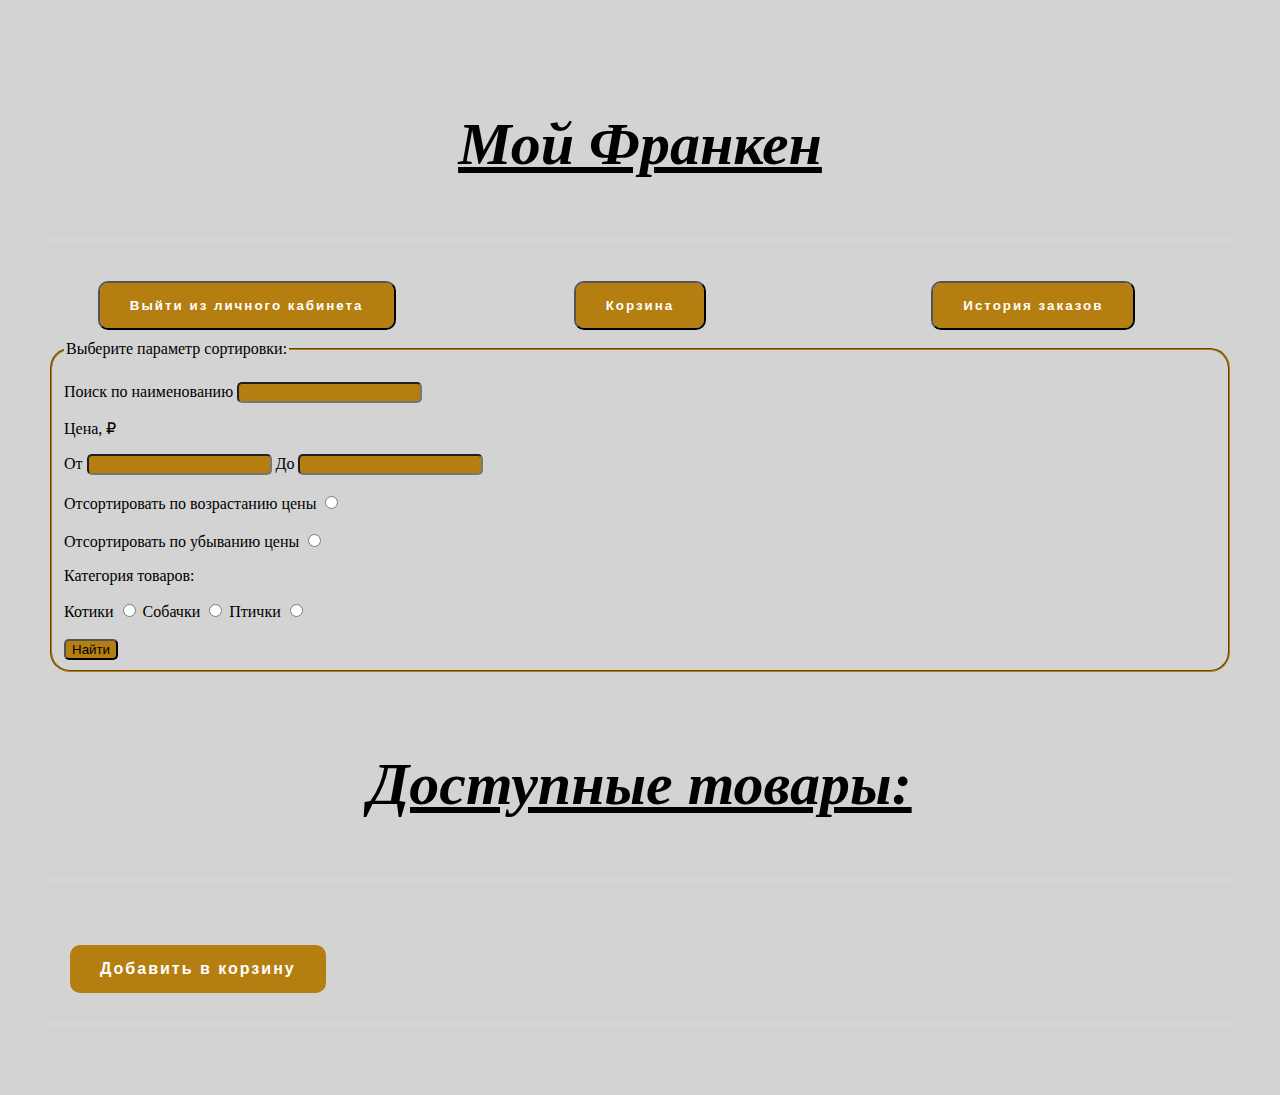
<file: src/main/resources/templates/user/index.html>
<!DOCTYPE html>
<html lang="en" xmlns:th="http://www.thymeleaf.org">
<head>
    <meta charset="UTF-8">
    <title>Главная страница</title>
    <link rel="stylesheet" type="text/css" href="css/index.css">
    <link rel="stylesheet" type="text/css" th:href="@{/css/index.css}">
</head>
<body>
<div>

    <h3>Мой Франкен</h3>
    <hr>

</div>
<div class="header">

    <div>
        <form method="post" th:action="@{/logout}">
            <input class="icon" type="submit" value="Выйти из личного кабинета">
        </form>
    </div>
    <div>
        <form method="get" th:action="@{/cart}">
            <input  class="icon" type="submit" value="Корзина">
        </form>
    </div>
    <div>
        <form method="get" th:action="@{/orders}">
            <input class="icon" type="submit" value="История заказов">
        </form>
    </div>
</div>
    <div>
        <form th:method="POST" th:action="@{/product/search}">
    <fieldset>
        <legend>Выберите параметр сортировки: </legend>
        <br>
        <label for="search">Поиск по наименованию</label>
        <input class="icon2" name="search" id="search">
        <br>
        <p>Цена, ₽</p>
        <label for="ot">От</label>
        <input class="icon2" type="text" name="ot" id="ot">
        <label for="do">До</label>
        <input class="icon2" type="text" name="do" id="do">
        <br>
        <br>
        <div>
            <label for="ascending_price">Отсортировать по возрастанию цены</label>
            <input class="icon2" type="radio" id="ascending_price" name="price" value="sorted_by_ascending_price">
            <br>
            <br>
            <label for="descending_price">Отсортировать по убыванию цены</label>
            <input class="icon2" type="radio" id="descending_price" name="price" value="sorted_by_descending_price">
            <p>Категория товаров: </p>
            <label for="furniture">Котики</label>
            <input class="icon2" type="radio" id="furniture" name="contact" value="furniture">
            <label for="appliances">Собачки</label>
            <input class="icon2" type="radio" id="appliances" name="contact" value="appliances">
            <label for="clothes">Птички</label>
            <input class="icon2" type="radio" id="clothes" name="contact" value="clothes">
            <br>
            <br>
            <input class="icon2" type="submit" value="Найти">
        </div>
    </fieldset>
    <br>
    </form>
</div>
<div>
    <h3>Доступные товары: </h3>
    <hr>
    <div th:each="product : ${products}">
        <img th:src="'/img/' + ${product.imageList[0].getFileName()}" width="300px">
        <br>
        <a th:href="@{/product/info/{id}(id=${product.getId()})}" th:text="${product.getTitle()}"></a>
        <p th:text="'Цена: ' + ${product.getPrice()}"></p>
        <a class="a" th:href="@{/cart/add/{id}(id=${product.getId()})}">Добавить в корзину</a>
        <hr>
    </div>
</div>
</body>
</html>
</file>
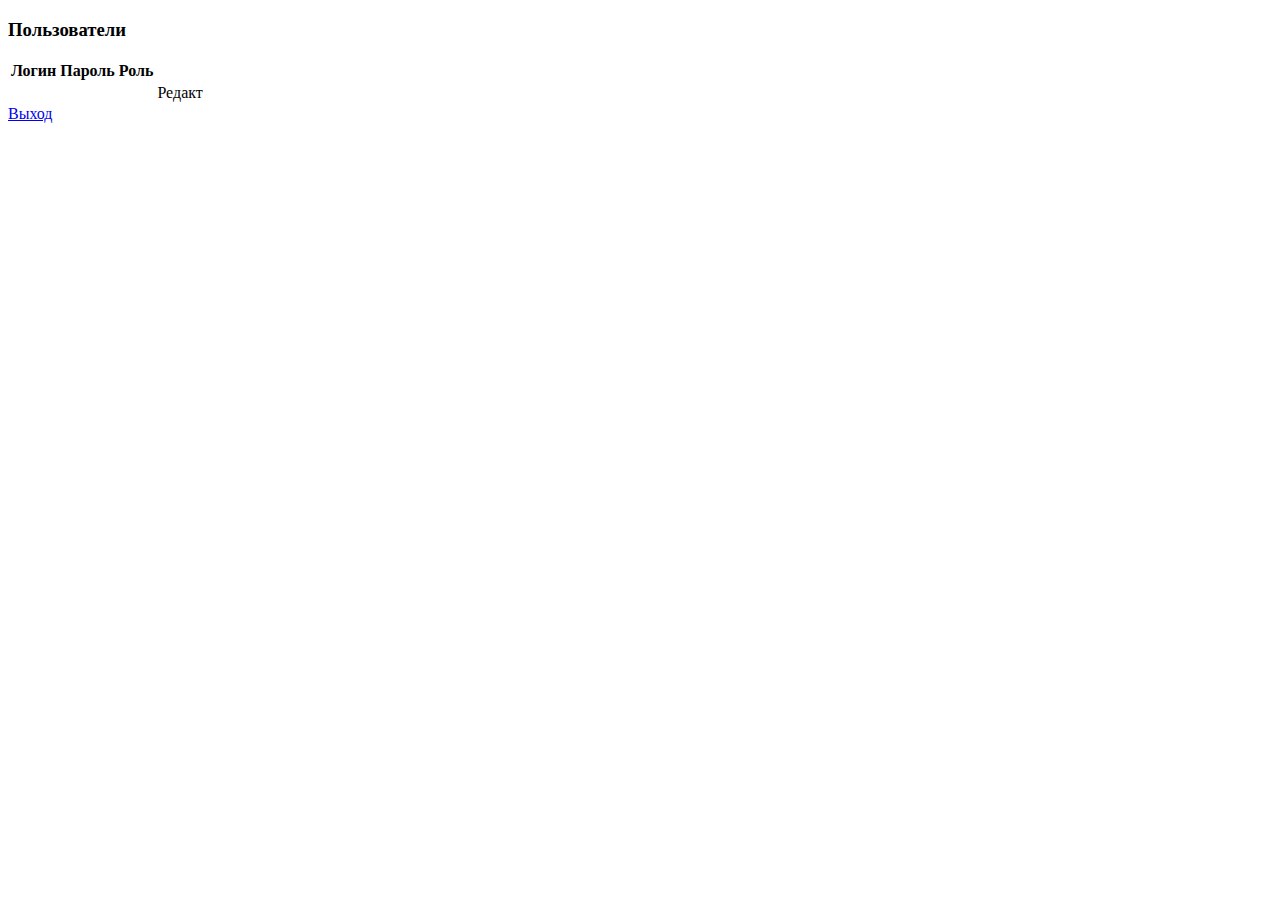
<file: src/main/resources/templates/admin/personL.html>
<!DOCTYPE html>
<html lang="en" xmlns:th="http://www.thymeleaf.org">
<head>
    <meta charset="UTF-8">
    <meta name="viewport" content="width=device-width, initial-scale=1.0">
    <title>Пользователи</title>
    <link rel="stylesheet" type="text/css" href="/">
    <link rel="stylesheet" type="text/css" th:href="@{/css/card.css}">
</head>
<body>
<h3>Пользователи</h3>
<table>
    <thead>
    <tr>
        <th>Логин</th>
        <th>Пароль</th>
        <th>Роль</th>
        <th></th>

    </tr>
    </thead>
    <tbody>

    <tr th:each="person : ${persons}">
        <td th:text="${person.getLogin()}" ></td>
        <td th:text="${person.getPassword()}"> </td>
        <td th:text="${person.getRole()}"> </td>
        <td> <a th:href="@{/admin/person/edit/{id}(id=${person.getId()})}">Редакт</a> </td>
    </tr>
    </tbody>
</table>
<div>
    <a href="/admin">Выход</a>
</div>
</body>
</html>
</file>
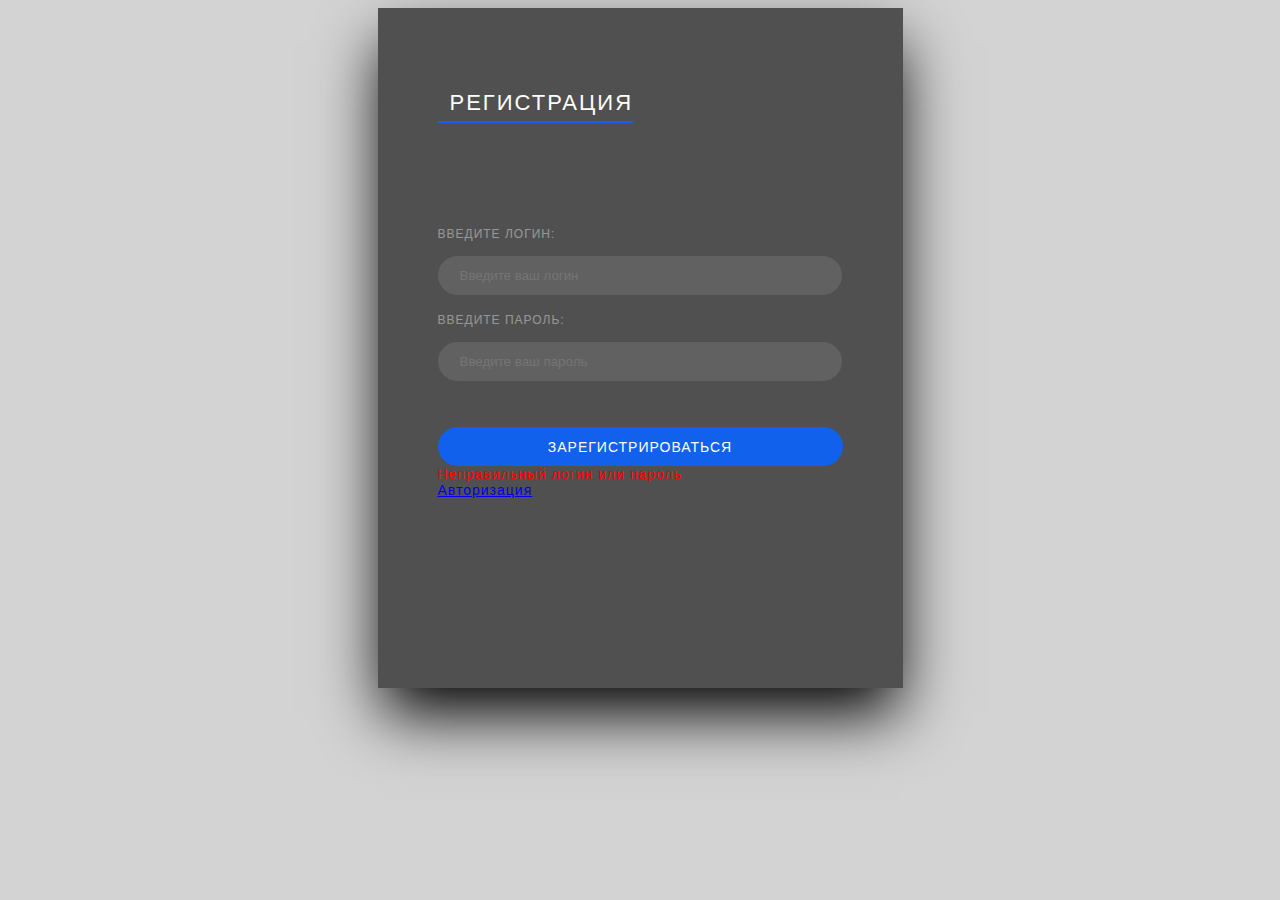
<file: src/main/resources/templates/authentication/registration.html>
<!DOCTYPE html>
<html lang="en" xmlns:th="http://www.thymeleaf.org">
<head>
    <meta charset="UTF-8">
    <meta name="viewport" content="width=device-width, initial-scale=1.0">
    <title>Регистрация</title>
    <link rel="stylesheet" type="text/css" th:href="@{/css/regi.css}">
    <link rel="stylesheet" type="text/css" href="style/regi.css">
</head>
<body>
<div class="login">
    <div>
        <h3 class="active">Регистрация</h3>
    </div>
    <form method="post" th:action="@{/authentication/registration}" th:object="${person}">
        <label class="name"  for="username">Введите логин: </label><br>
        <input class="text" type="text" th:field="*{login}" placeholder="Введите ваш логин" name="username" id="username">
        <div style="color: red" th:if="${#fields.hasErrors('login')}" th:errors="*{login}"></div>
        <br>
        <label class="name" for="password">Введите пароль: </label>
        <br>
        <input class="text" type="password" th:field="*{password}" placeholder="Введите ваш пароль" name="password" id="password">
        <div style="color: red" th:if="${#fields.hasErrors('password')}" th:errors="*{password}"></div>
        <br>
        <input class="signin"  type="submit" value="Зарегистрироваться">
        <div th:if="${param.error}" style="color: red">
            Неправильный логин или пароль
        </div>
    </form>
    <a href="/authentication/login">Авторизация</a>
</div>
</body>
</html>
</file>
<file: src/main/resources/templates/user/css/index.css>
body{
    display: grid;
    margin: 50px;
    background: #d3d3d3;
    align-items: center;
    font-family: 'Times New Roman', Times, serif;
}
h3{
    font-size: 60px;
    text-align: center;
    font-style: oblique;
    text-decoration: underline;

}

hr
{margin: 20px 0;
    padding: 0;
    height: 0;
    border: none;
    border-top: 2px dotted #ddd;}

.header{
    display: grid;
    grid-template-columns: repeat(3, 3fr);
    justify-items: center;
    padding-top: 10px;
    border: 5px;
}
.icon{
    text-decoration: none;
    display: inline-block;
    padding: 15px 30px;
    margin: 10px 20px;
    border-radius: 10px;
    box-shadow: 0 0 40px 40px #b57e10 inset, 0 0 0 0 #b57e10;
    font-family: 'Montserrat', sans-serif;
    font-weight: bold;
    letter-spacing: 2px;
    color: white;
    transition: .15s ease-in-out;
}

.icon:hover {
    box-shadow: 0 0 10px 0 #b57e10 inset, 0 0 10px 4px #b57e10;
    color: #b57e10;
}

fieldset{
    border-radius: 20px;
    border-color: #b57e10;
    margin: auto;

}
.icon2{
    border-radius: 5px;
    background-color: #b57e10;

}

.a{
    text-decoration: none;
    display: inline-block;
    padding: 15px 30px;
    margin: 10px 20px;
    border-radius: 10px;
    box-shadow: 0 0 40px 40px #b57e10 inset, 0 0 0 0 #b57e10;
    font-family: 'Montserrat', sans-serif;
    font-weight: bold;
    letter-spacing: 2px;
    color: white;
    transition: .15s ease-in-out;
}
</file>
<file: src/main/resources/templates/authentication/style/regi.css>
body,
.signin {
    background-color: #d3d3d3;
    font-family: 'Montserrat', sans-serif;
    color: #fff;
    font-size: 14px;
    letter-spacing: 1px;
}

.login {
    position: relative;
    height: 560px;
    width: 405px;
    margin: auto;
    padding: 60px 60px;
    background: url(https://picsum.photos/id/1004/5616/3744) no-repeat center center #505050;
    background-size: cover;
    box-shadow: 0px 30px 60px -5px #000;
}
form {
    padding-top: 80px;
}
.active {
    justify-content: center;
    border-bottom: 2px solid #1161ed;
}

.signin {
    background-color: #1161ed;
    color: #FFF;
    width: 100%;
    padding: 10px 20px;
    display: block;
    height: 39px;
    border-radius: 20px;
    margin-top: 30px;
    transition: all 0.5s ease-in-out;
    border: none;
    text-transform: uppercase;
}

.signin:hover {
    background: #4082f5;
    box-shadow: 0px 4px 35px -5px #4082f5;
    cursor: pointer;
}
.signin:focus {
    outline: none;
}
h3 {
    padding-left: 12px;
    font-size: 22px;
    text-transform: uppercase;
    padding-bottom: 5px;
    letter-spacing: 2px;
    display: inline-block;
    font-weight: 100;
}

.name{
    text-transform: uppercase;
    font-size: 12px;
    opacity: 0.4;
    display: inline-block;
    top: -65px;
    transition: all 0.5s ease-in-out;
}
.text {
    border: none;
    width: 89%;
    padding: 10px 20px;
    display: block;
    height: 15px;
    border-radius: 20px;
    background: rgba(255, 255, 255, 0.1);
    border: 2px solid rgba(255, 255, 255, 0);
    overflow: hidden;
    margin-top: 15px;
    transition: all 0.5s ease-in-out;
}

.text:focus {
    outline: 0;
    border: 2px solid rgba(255, 255, 255, 0.5);
    border-radius: 20px;
    background: rgba(0, 0, 0, 0);
}

.text:focus + span {
    opacity: 0.6;
}
</file>
